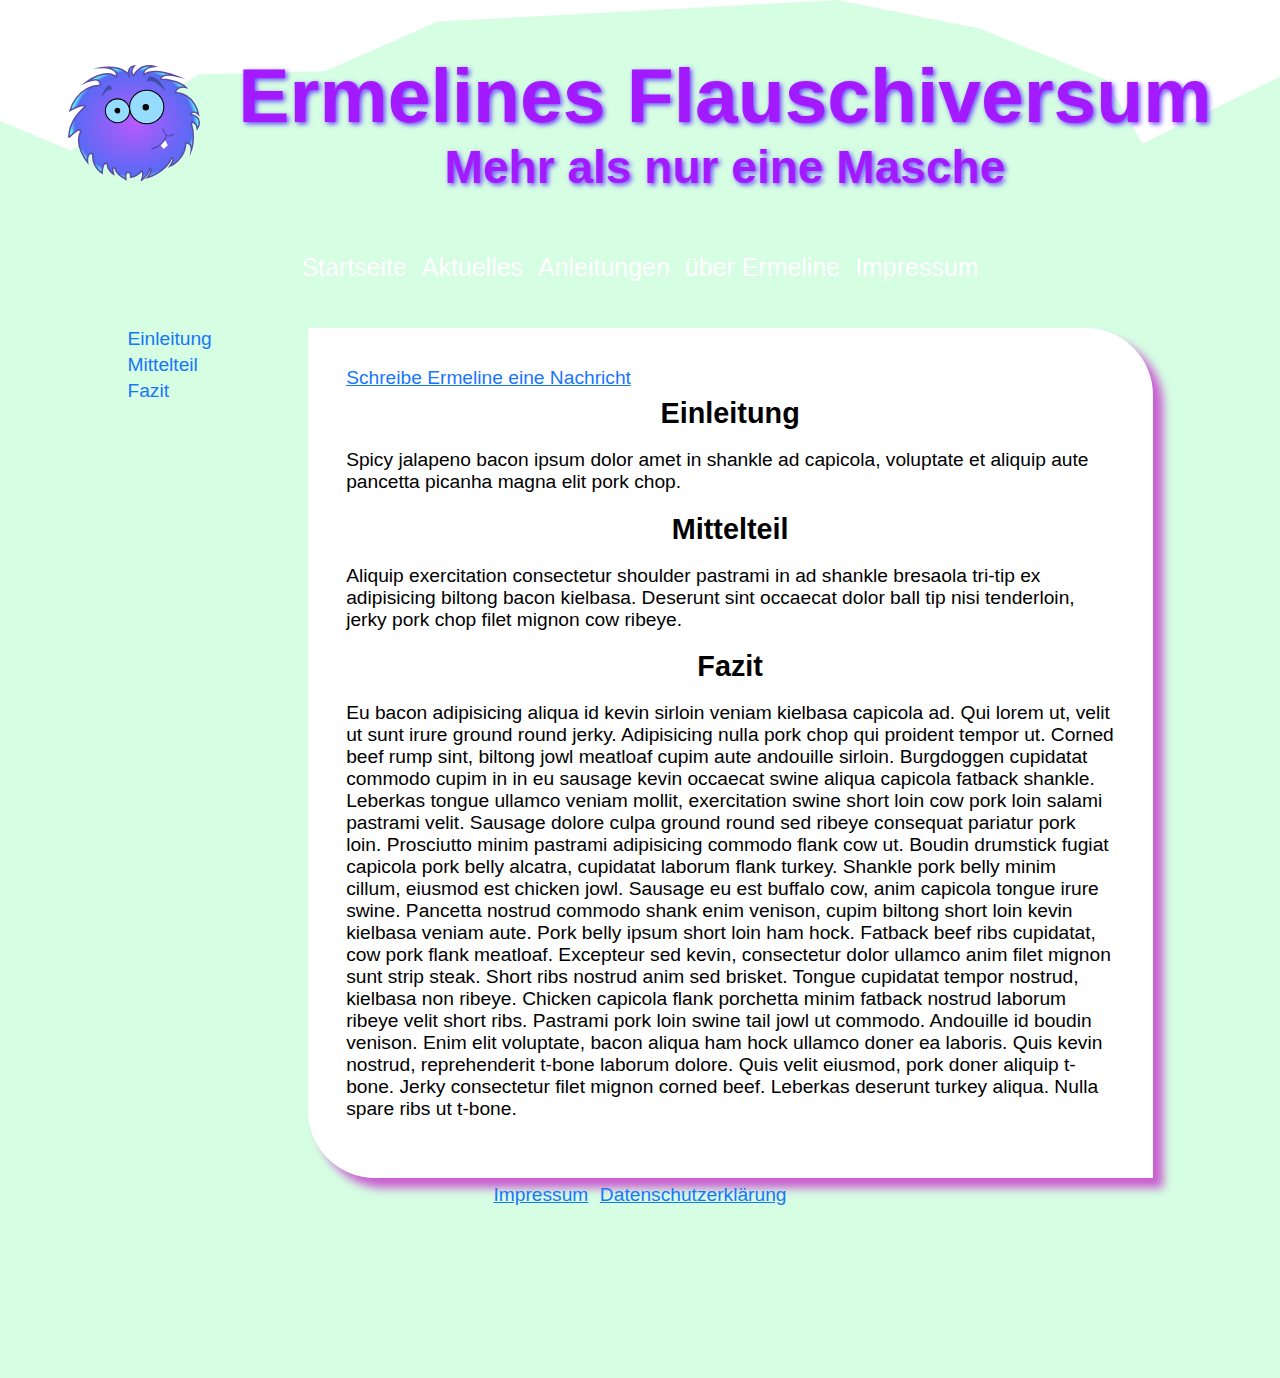
<file: index.html>
<!DOCTYPE html>
<html lang="de">
<head>
    <!--
    Created by PhpStorm.
    User: nadja bender
    Fachbereich Medien FH-Kiel - 3. Semester - DYWE 1
    Beschreibung: Webseiten Prototyp für CraftCMS
    Date: 14.10.18
    Time: 19:40
    -->
    <meta charset="UTF-8">
    <meta name="viewport" content="width=device-width, initial-scale=1.0">
    <title>Ermelines Flauschiversum</title>
    <link href="style.css" type="text/css" rel="stylesheet">
</head>
<body>
    <div class="background">
        <img src="images/verlauf_header.svg">
        <div class="background-bottom"></div>
    </div>
    <header>
        <div>
            <img class="logo" src="images/flauschi_normal.svg" alt="Ermelines Flauschiversum">
            <h1>Ermelines Flauschiversum<small>Mehr als nur eine Masche</small></h1>
        </div>
        <nav>
            <a href="index.html">Startseite</a>
            <a href="news.html">Aktuelles</a>
            <a href="anleitungen.html">Anleitungen</a>
            <a href="about.html">über Ermeline</a>
            <a href="impressum.html">Impressum</a>
        </nav>
    </header>
    <main>
        <aside>
            <ul>
                <li><a href="#einleitung"><h2>Einleitung</h2></a></li>
                <li><a href="#mittelteil"><h2>Mittelteil</h2></a></li>
                <li><a href="#fazit"><h2>Fazit</h2></a></li>
            </ul>

        </aside>
        <article>

            <a href="mailto:ermeline@flauschiversum.de">Schreibe Ermeline eine Nachricht</a>
            <h2 id="einleitung">Einleitung</h2>
            <p>Spicy jalapeno bacon ipsum dolor amet in shankle ad capicola, voluptate et aliquip aute pancetta picanha magna elit pork chop.</p>
            <h2 id="mittelteil">Mittelteil</h2>
            <p>Aliquip exercitation consectetur shoulder pastrami in ad shankle bresaola tri-tip ex adipisicing biltong bacon kielbasa. Deserunt sint occaecat dolor ball tip nisi tenderloin, jerky pork chop filet mignon cow ribeye.</p>

            <h2 id="fazit">Fazit</h2>
            <p>Eu bacon adipisicing aliqua id kevin sirloin veniam kielbasa capicola ad. Qui lorem ut, velit ut sunt irure ground round jerky. Adipisicing nulla pork chop qui proident tempor ut. Corned beef rump sint, biltong jowl meatloaf cupim aute andouille sirloin.
            Burgdoggen cupidatat commodo cupim in in eu sausage kevin occaecat swine aliqua capicola fatback shankle. Leberkas tongue ullamco veniam mollit, exercitation swine short loin cow pork loin salami pastrami velit. Sausage dolore culpa ground round sed ribeye consequat pariatur pork loin. Prosciutto minim pastrami adipisicing commodo flank cow ut. Boudin drumstick fugiat capicola pork belly alcatra, cupidatat laborum flank turkey.
            Shankle pork belly minim cillum, eiusmod est chicken jowl. Sausage eu est buffalo cow, anim capicola tongue irure swine. Pancetta nostrud commodo shank enim venison, cupim biltong short loin kevin kielbasa veniam aute. Pork belly ipsum short loin ham hock. Fatback beef ribs cupidatat, cow pork flank meatloaf. Excepteur sed kevin, consectetur dolor ullamco anim filet mignon sunt strip steak.
            Short ribs nostrud anim sed brisket. Tongue cupidatat tempor nostrud, kielbasa non ribeye. Chicken capicola flank porchetta minim fatback nostrud laborum ribeye velit short ribs. Pastrami pork loin swine tail jowl ut commodo. Andouille id boudin venison.
                Enim elit voluptate, bacon aliqua ham hock ullamco doner ea laboris. Quis kevin nostrud, reprehenderit t-bone laborum dolore. Quis velit eiusmod, pork doner aliquip t-bone. Jerky consectetur filet mignon corned beef. Leberkas deserunt turkey aliqua. Nulla spare ribs ut t-bone.</p>
        </article>
    </main>
    <footer>
        <a href="#">Impressum</a>
        <a href="#">Datenschutzerklärung</a>
    </footer>
</body>
</html>
</file>
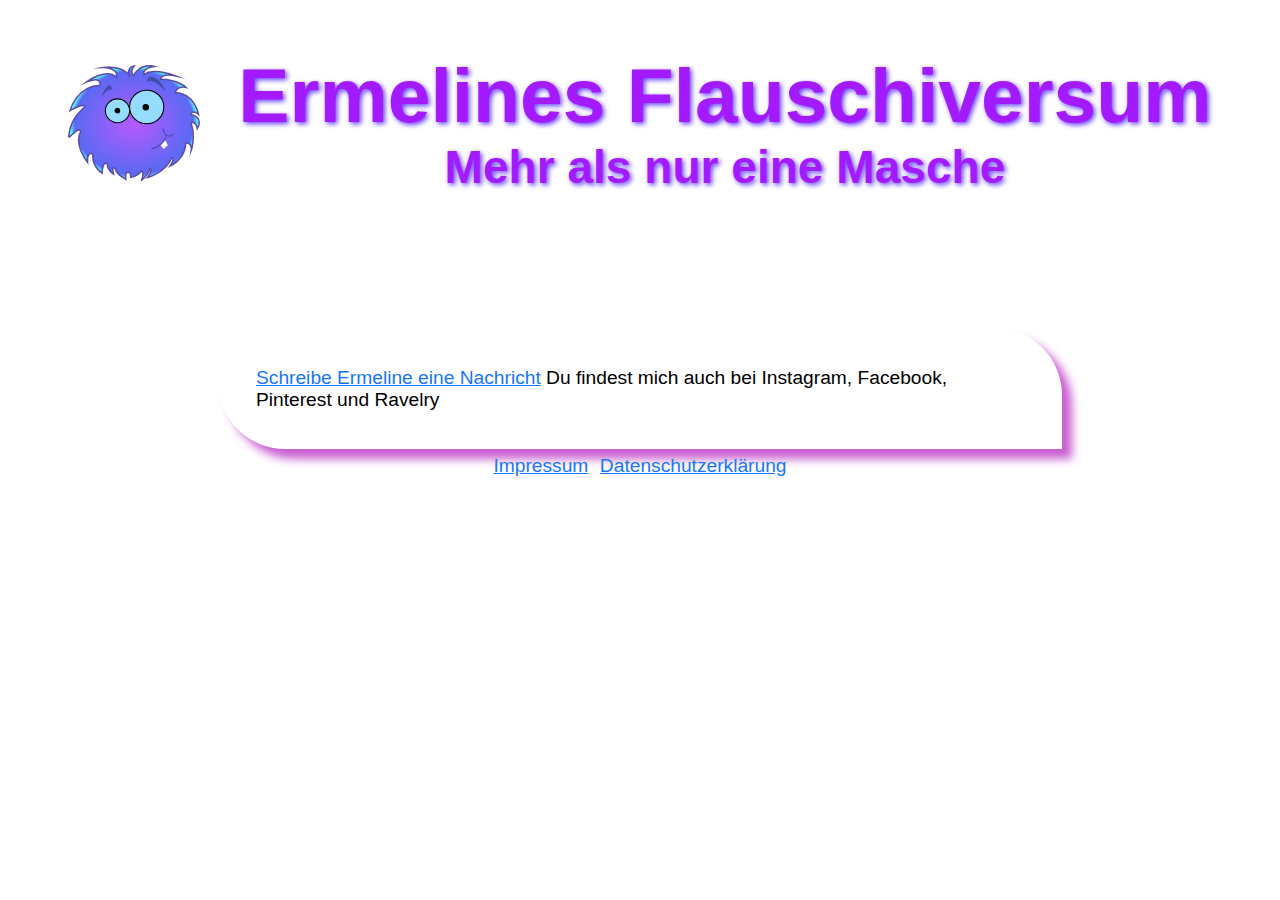
<file: about.html>
<!DOCTYPE html>
<html lang="de">
<head>
    <!--
    Created by PhpStorm.
    User: nadja bender
    Fachbereich Medien FH-Kiel - 3. Semester - DYWE 1
    Beschreibung: Webseiten Prototyp für CraftCMS
    Date: 14.10.18
    Time: 19:40
    -->
    <meta charset="UTF-8">
    <meta name="viewport" content="width=device-width, initial-scale=1.0">
    <title>Ermelines Flauschiversum</title>
    <link href="style.css" type="text/css" rel="stylesheet">
</head>
<body>
<header>
    <div>
        <img class="logo" src="images/flauschi_normal.svg" alt="Ermelines Flauschiversum">
        <h1>Ermelines Flauschiversum<small>Mehr als nur eine Masche</small></h1>
    </div>
    <nav>
        <a href="index.html">Startseite</a>
        <a href="news.html">Aktuelles</a>
        <a href="anleitungen.html">Anleitungen</a>
        <a href="about.html">über Ermeline</a>
        <a href="impressum.html">Impressum</a>
    </nav>
</header>

<main>
    <article>
        <a href="mailto:ermeline@flauschiversum.de">Schreibe Ermeline eine Nachricht</a>
        Du findest mich auch bei Instagram, Facebook, Pinterest und Ravelry
    </article>
</main>
<footer>
    <a href="#">Impressum</a>
    <a href="#">Datenschutzerklärung</a>
</footer>
</body>
</html>
</file>
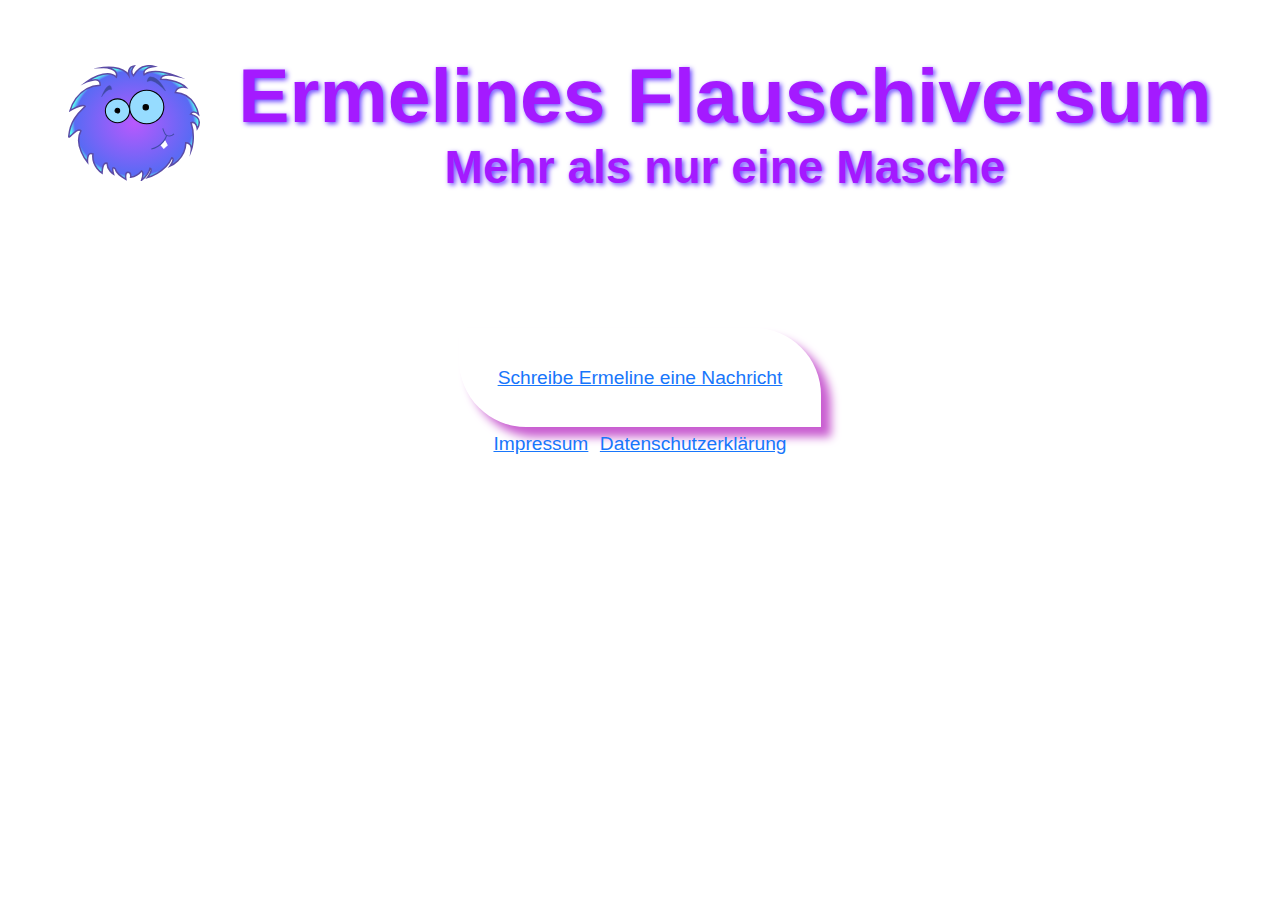
<file: anleitungen.html>
<!DOCTYPE html>
<html lang="de">
<head>
    <!--
    Created by PhpStorm.
    User: nadja bender
    Fachbereich Medien FH-Kiel - 3. Semester - DYWE 1
    Beschreibung: Webseiten Prototyp für CraftCMS
    Date: 14.10.18
    Time: 19:40
    -->
    <meta charset="UTF-8">
    <meta name="viewport" content="width=device-width, initial-scale=1.0">
    <title>Ermelines Flauschiversum</title>
    <link href="style.css" type="text/css" rel="stylesheet">
</head>
<body>
<header>
    <div>
        <img class="logo" src="images/flauschi_normal.svg" alt="Ermelines Flauschiversum">
        <h1>Ermelines Flauschiversum<small>Mehr als nur eine Masche</small></h1>
    </div>
    <nav>
        <a href="index.html">Startseite</a>
        <a href="news.html">Aktuelles</a>
        <a href="anleitungen.html">Anleitungen</a>
        <a href="about.html">über Ermeline</a>
        <a href="impressum.html">Impressum</a>
    </nav>
</header>

<main>
    <article>
        <a href="mailto:ermeline@flauschiversum.de">Schreibe Ermeline eine Nachricht</a>
    </article>
</main>
<footer>
    <a href="#">Impressum</a>
    <a href="#">Datenschutzerklärung</a>
</footer>
</body>
</html>
</file>
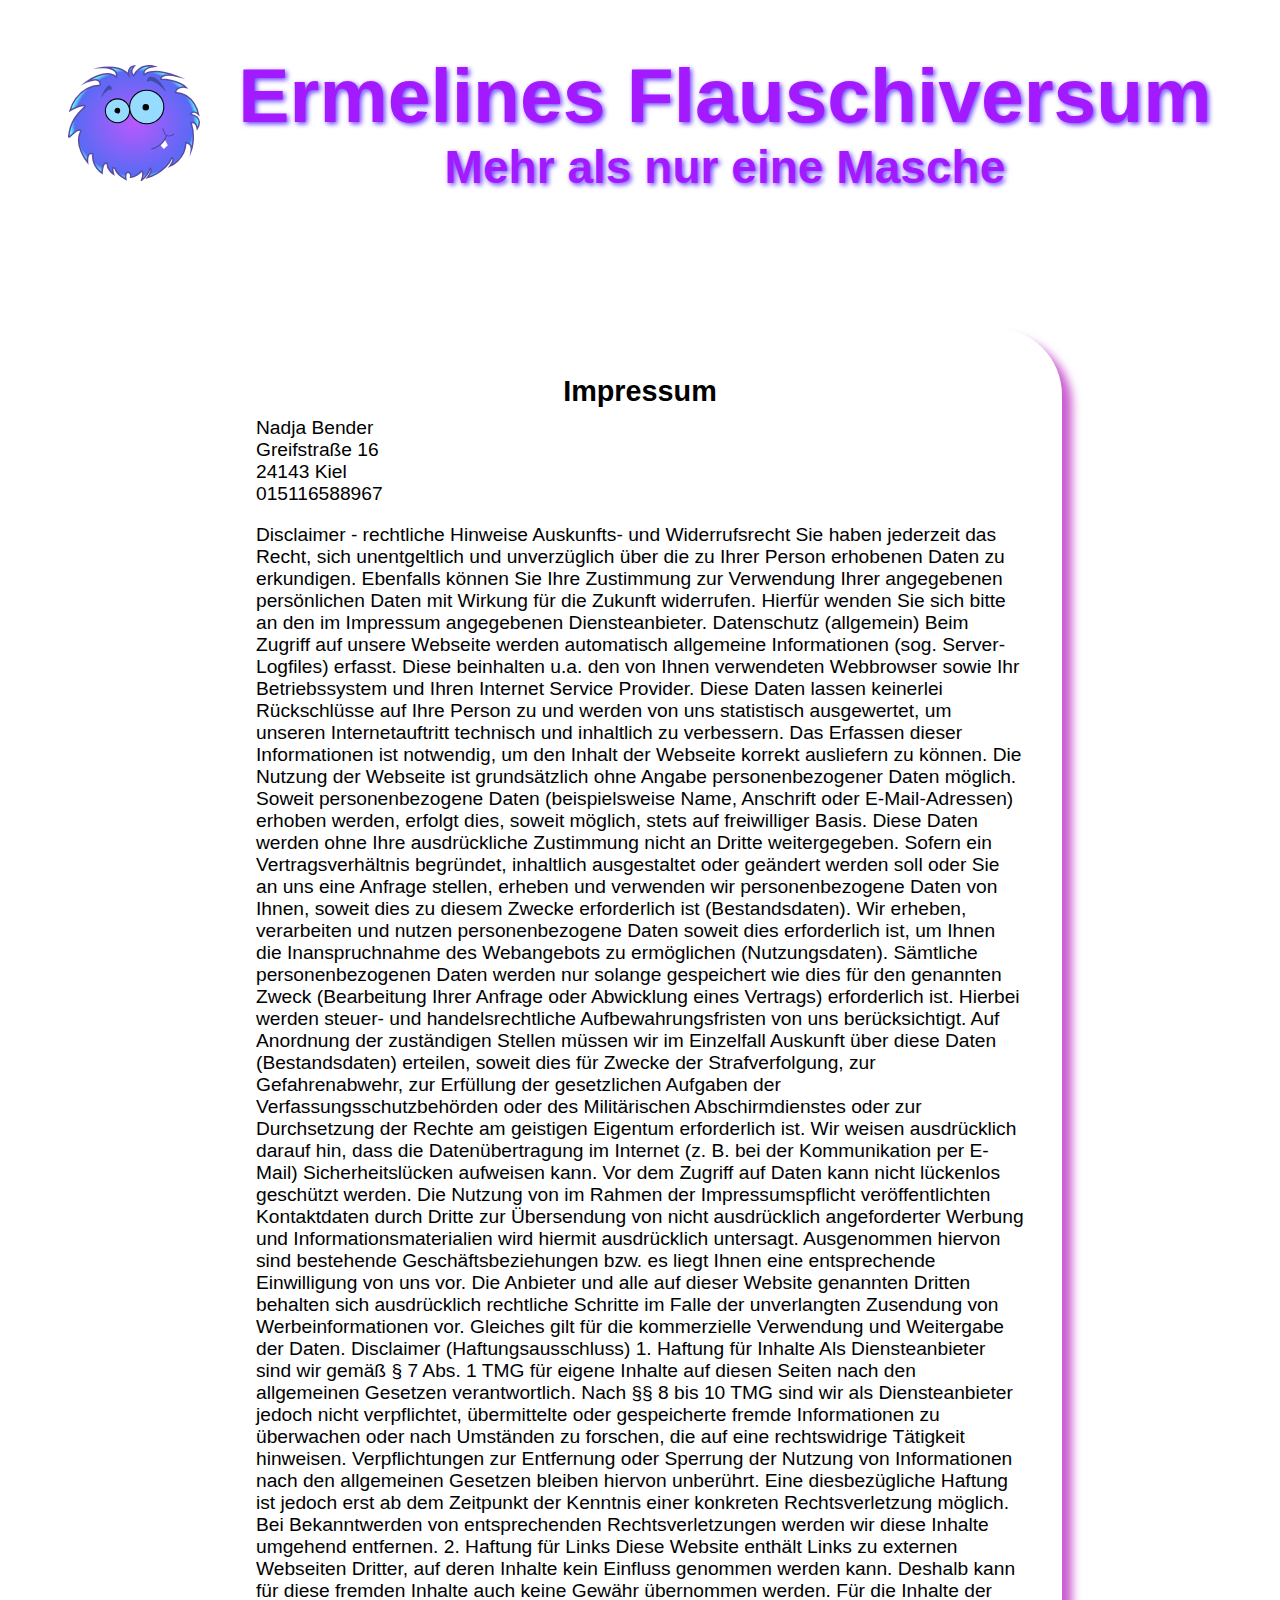
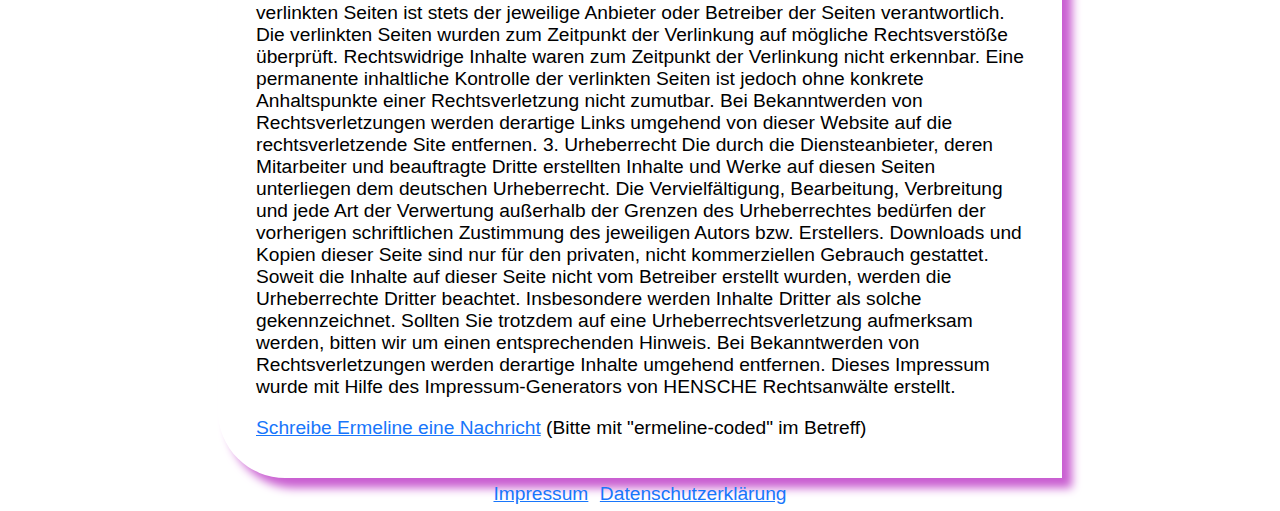
<file: impressum.html>
<!DOCTYPE html>
<html lang="de">
<head>
    <!--
    Created by PhpStorm.
    User: nadja bender
    Fachbereich Medien FH-Kiel - 3. Semester - DYWE 1
    Beschreibung: Webseiten Prototyp für CraftCMS
    Date: 14.10.18
    Time: 19:40
    -->
    <meta charset="UTF-8">
    <meta name="viewport" content="width=device-width, initial-scale=1.0">
    <title>Ermelines Flauschiversum</title>
    <link href="style.css" type="text/css" rel="stylesheet">
</head>
<body>
<header>
    <div>
        <img class="logo" src="images/flauschi_normal.svg" alt="Ermelines Flauschiversum">
        <h1>Ermelines Flauschiversum<small>Mehr als nur eine Masche</small></h1>
    </div>
    <nav>
        <a href="index.html">Startseite</a>
        <a href="news.html">Aktuelles</a>
        <a href="anleitungen.html">Anleitungen</a>
        <a href="about.html">über Ermeline</a>
        <a href="impressum.html">Impressum</a>
    </nav>
</header>

<main>
    <article>
        <h2>Impressum</h2>
        <adress>
            Nadja Bender<br>
            Greifstraße 16<br>
            24143 Kiel<br>
            015116588967
        </adress>
        <p>
            Disclaimer - rechtliche Hinweise

            Auskunfts- und Widerrufsrecht

            Sie haben jederzeit das Recht, sich unentgeltlich und unverzüglich über die zu Ihrer Person erhobenen Daten zu erkundigen. Ebenfalls können Sie Ihre Zustimmung zur Verwendung Ihrer angegebenen persönlichen Daten mit Wirkung für die Zukunft widerrufen. Hierfür wenden Sie sich bitte an den im Impressum angegebenen Diensteanbieter.

            Datenschutz (allgemein)

            Beim Zugriff auf unsere Webseite werden automatisch allgemeine Informationen (sog. Server-Logfiles) erfasst. Diese beinhalten u.a. den von Ihnen verwendeten Webbrowser sowie Ihr Betriebssystem und Ihren Internet Service Provider. Diese Daten lassen keinerlei Rückschlüsse auf Ihre Person zu und werden von uns statistisch ausgewertet, um unseren Internetauftritt technisch und inhaltlich zu verbessern. Das Erfassen dieser Informationen ist notwendig, um den Inhalt der Webseite korrekt ausliefern zu können.

            Die Nutzung der Webseite ist grundsätzlich ohne Angabe personenbezogener Daten möglich. Soweit personenbezogene Daten (beispielsweise Name, Anschrift oder E-Mail-Adressen) erhoben werden, erfolgt dies, soweit möglich, stets auf freiwilliger Basis. Diese Daten werden ohne Ihre ausdrückliche Zustimmung nicht an Dritte weitergegeben.

            Sofern ein Vertragsverhältnis begründet, inhaltlich ausgestaltet oder geändert werden soll oder Sie an uns eine Anfrage stellen, erheben und verwenden wir personenbezogene Daten von Ihnen, soweit dies zu diesem Zwecke erforderlich ist (Bestandsdaten). Wir erheben, verarbeiten und nutzen personenbezogene Daten soweit dies erforderlich ist, um Ihnen die Inanspruchnahme des Webangebots zu ermöglichen (Nutzungsdaten). Sämtliche personenbezogenen Daten werden nur solange gespeichert wie dies für den genannten Zweck (Bearbeitung Ihrer Anfrage oder Abwicklung eines Vertrags) erforderlich ist. Hierbei werden steuer- und handelsrechtliche Aufbewahrungsfristen von uns berücksichtigt. Auf Anordnung der zuständigen Stellen müssen wir im Einzelfall Auskunft über diese Daten (Bestandsdaten) erteilen, soweit dies für Zwecke der Strafverfolgung, zur Gefahrenabwehr, zur Erfüllung der gesetzlichen Aufgaben der Verfassungsschutzbehörden oder des Militärischen Abschirmdienstes oder zur Durchsetzung der Rechte am geistigen Eigentum erforderlich ist.

            Wir weisen ausdrücklich darauf hin, dass die Datenübertragung im Internet (z. B. bei der Kommunikation per E-Mail) Sicherheitslücken aufweisen kann. Vor dem Zugriff auf Daten kann nicht lückenlos geschützt werden.

            Die Nutzung von im Rahmen der Impressumspflicht veröffentlichten Kontaktdaten durch Dritte zur Übersendung von nicht ausdrücklich angeforderter Werbung und Informationsmaterialien wird hiermit ausdrücklich untersagt. Ausgenommen hiervon sind bestehende Geschäftsbeziehungen bzw. es liegt Ihnen eine entsprechende Einwilligung von uns vor.

            Die Anbieter und alle auf dieser Website genannten Dritten behalten sich ausdrücklich rechtliche Schritte im Falle der unverlangten Zusendung von Werbeinformationen vor. Gleiches gilt für die kommerzielle Verwendung und Weitergabe der Daten.

            Disclaimer (Haftungsausschluss)

            1. Haftung für Inhalte

            Als Diensteanbieter sind wir gemäß § 7 Abs. 1 TMG für eigene Inhalte auf diesen Seiten nach den allgemeinen Gesetzen verantwortlich. Nach §§ 8 bis 10 TMG sind wir als Diensteanbieter jedoch nicht verpflichtet, übermittelte oder gespeicherte fremde Informationen zu überwachen oder nach Umständen zu forschen, die auf eine rechtswidrige Tätigkeit hinweisen. Verpflichtungen zur Entfernung oder Sperrung der Nutzung von Informationen nach den allgemeinen Gesetzen bleiben hiervon unberührt. Eine diesbezügliche Haftung ist jedoch erst ab dem Zeitpunkt der Kenntnis einer konkreten Rechtsverletzung möglich. Bei Bekanntwerden von entsprechenden Rechtsverletzungen werden wir diese Inhalte umgehend entfernen.

            2. Haftung für Links

            Diese Website enthält Links zu externen Webseiten Dritter, auf deren Inhalte kein Einfluss genommen werden kann. Deshalb kann für diese fremden Inhalte auch keine Gewähr übernommen werden. Für die Inhalte der verlinkten Seiten ist stets der jeweilige Anbieter oder Betreiber der Seiten verantwortlich. Die verlinkten Seiten wurden zum Zeitpunkt der Verlinkung auf mögliche Rechtsverstöße überprüft. Rechtswidrige Inhalte waren zum Zeitpunkt der Verlinkung nicht erkennbar. Eine permanente inhaltliche Kontrolle der verlinkten Seiten ist jedoch ohne konkrete Anhaltspunkte einer Rechtsverletzung nicht zumutbar. Bei Bekanntwerden von Rechtsverletzungen werden derartige Links umgehend von dieser Website auf die rechtsverletzende Site entfernen.

            3. Urheberrecht

            Die durch die Diensteanbieter, deren Mitarbeiter und beauftragte Dritte erstellten Inhalte und Werke auf diesen Seiten unterliegen dem deutschen Urheberrecht. Die Vervielfältigung, Bearbeitung, Verbreitung und jede Art der Verwertung außerhalb der Grenzen des Urheberrechtes bedürfen der vorherigen schriftlichen Zustimmung des jeweiligen Autors bzw. Erstellers. Downloads und Kopien dieser Seite sind nur für den privaten, nicht kommerziellen Gebrauch gestattet. Soweit die Inhalte auf dieser Seite nicht vom Betreiber erstellt wurden, werden die Urheberrechte Dritter beachtet. Insbesondere werden Inhalte Dritter als solche gekennzeichnet. Sollten Sie trotzdem auf eine Urheberrechtsverletzung aufmerksam werden, bitten wir um einen entsprechenden Hinweis. Bei Bekanntwerden von Rechtsverletzungen werden derartige Inhalte umgehend entfernen.

            Dieses Impressum wurde mit Hilfe des Impressum-Generators von HENSCHE Rechtsanwälte erstellt.
        </p>
        <a href="mailto:ermeline@flauschiversum.de"> Schreibe Ermeline eine Nachricht</a> (Bitte mit "ermeline-coded" im Betreff)</a>
    </article>
</main>
<footer>
    <a href="#">Impressum</a>
    <a href="#">Datenschutzerklärung</a>
</footer>
</body>
</html>
</file>
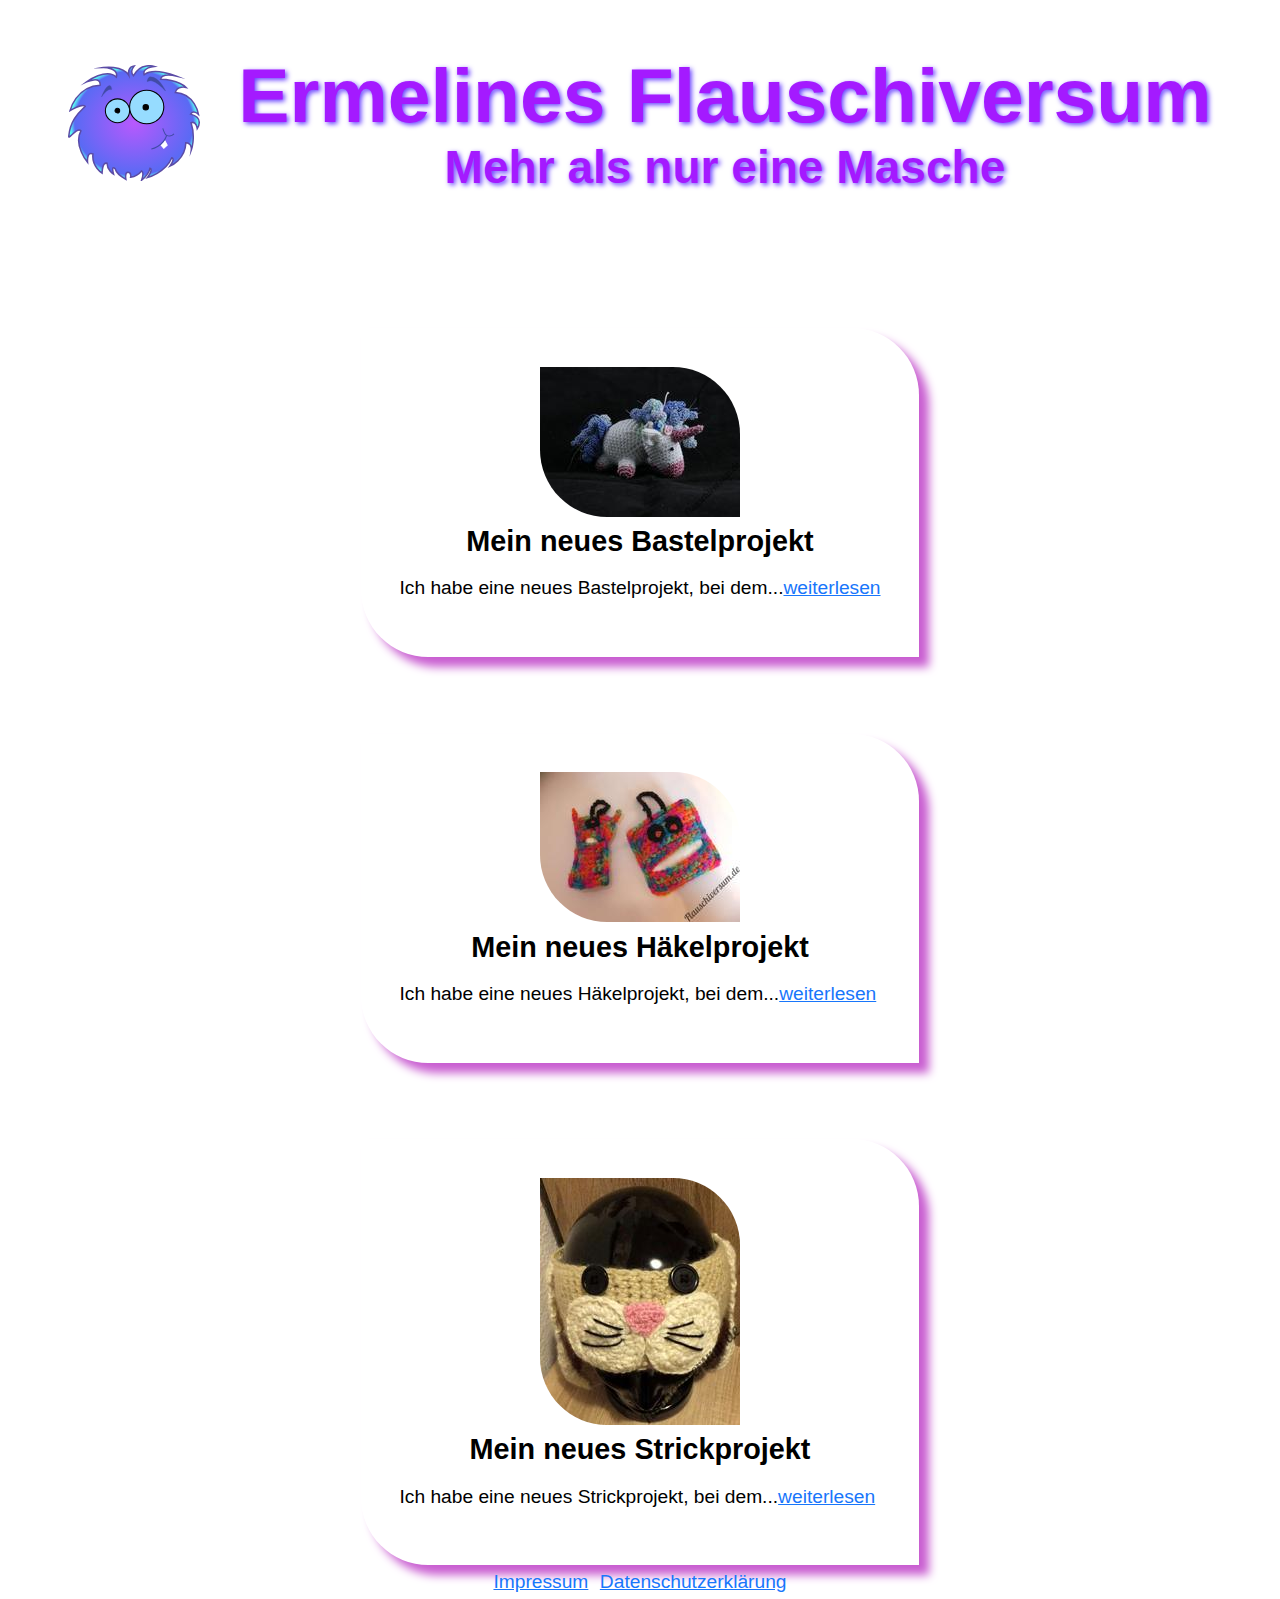
<file: news.html>
<!DOCTYPE html>
<html lang="de">
<head>
    <!--
    Created by PhpStorm.
    User: nadja bender
    Fachbereich Medien FH-Kiel - 3. Semester - DYWE 1
    Beschreibung: Webseiten Prototyp für CraftCMS
    Date: 14.10.18
    Time: 19:40
    -->
    <meta charset="UTF-8">
    <meta name="viewport" content="width=device-width, initial-scale=1.0">
    <title>Ermelines Flauschiversum</title>
    <link href="style.css" type="text/css" rel="stylesheet">
</head>
<body>
<header>
    <div>
        <img class="logo" src="images/flauschi_normal.svg" alt="Ermelines Flauschiversum">
        <h1>Ermelines Flauschiversum<small>Mehr als nur eine Masche</small></h1>
    </div>
    <nav>
        <a href="index.html">Startseite</a>
        <a href="news.html">Aktuelles</a>
        <a href="anleitungen.html">Anleitungen</a>
        <a href="about.html">über Ermeline</a>
        <a href="impressum.html">Impressum</a>
    </nav>
</header>

<main>
    <div class="feed">
        <article>
            <img src="images/amigurumi-babyeinhorn_thumb.jpg">
            <h2 id="mein-neues-bastelprojekt">Mein neues Bastelprojekt</h2>
            <p>Ich habe eine neues Bastelprojekt, bei dem...<a href="posts/post.html">weiterlesen</a></p>
        </article>
        <article>
            <img src="images/Taschenhelfermonster.JPG">
            <h2 id="mein-neues-haekelprojekt">Mein neues Häkelprojekt</h2>
            <p>Ich habe eine neues Häkelprojekt, bei dem...<a href="posts/post.html">weiterlesen</a></p>
        </article>
        <article>
            <img src="images/Kaninchenstirnband.JPG">
            <h2 id="mein-neues-strickprojekt">Mein neues Strickprojekt</h2>
            <p>Ich habe eine neues Strickprojekt, bei dem...<a href="posts/post.html">weiterlesen</a></p>
        </article>
    </div>
</main>
<footer>
    <a href="#">Impressum</a>
    <a href="#">Datenschutzerklärung</a>
</footer>
</body>
</html>
</file>
<file: style.css>
body
{
    /*background-color: #E29BE7;*/
    font-size: 1.2em;
    font-family: "Liberation Sans",sans-serif;
    margin: 0;
    position: relative;
    top: 0px;
    left: 0px;
}

a
{
    color: #1876fb;
}

a:visited
{
    color: #a73bf1;
}

/* Header  */
header {
    margin-bottom: 2em;
}
header div
{
    display: flex;
    justify-content: center;
    align-items: center;
}

header div img
{
    height: 6em;
}

h1
{
    font-size: 4em;
    margin-left: 0.5em;
    text-align: center;
    font-family: "Lobster Two", sans-serif;
    color: #a41aff;
    text-shadow: 2px 2px 5px #6841ff;
}

h1 small {
    font-size: 0.6em;
    display: block;
}

header nav
{
    display: flex;
    justify-content: center;
}

header nav a, header nav a:visited
{
    font-family: "Lobster Two", sans-serif;
    color: white;
    text-decoration: none;
    margin: 0.3em;
    font-size: 1.3em;

}

/* Background Image */
div.background, div.background * {
    margin: 0;
    padding: 0;
}
div.background {
    position: absolute;
    width: 100%;
    height: 100%;
    bottom: 0px;
    z-index: -1;
}

div.background img {
    width: 100%;
}
div.background div.background-bottom {
    background-color: #d6fee3;
    height: 100%;
    margin-top: -0.3em;
}


/* Main Content and Sidebar  */
main
{
    margin-top: 1em;
    display: flex;
    justify-content: center;
}

main aside
{
    margin-right: 5em;
    /*background-color: #FFF172;*/
}

main aside ul {
    list-style-type: none;
    margin: 0;
    padding: 0;
}

main aside ul li
{
    margin-bottom: 0.2em;
}

main aside ul li a
{
    text-decoration: none;
}

main aside ul h2
{
    margin: 0;
    font-weight: normal;
    font-size: 1em;
}

main article
{
    padding: 2em;
    max-width: 40em;
    margin-bottom: 4em;
    background-color: #FFFFFF;
    border-bottom-left-radius: 3.5em;
    border-top-right-radius: 3.5em;
    box-shadow: 10px 10px 10px #C95ED1;
}

main article:last-child
{
    margin-bottom: 0em;
}

main article h2
{
    text-align: center;
    margin-top: 0.3em;
    margin-bottom: 0.3em;
}

/* News Feed */
main div.feed article img:first-child
{
    display: block;
    margin-left: auto;
    margin-right: auto;
    border-bottom-left-radius: 3.5em;
    border-top-right-radius: 3.5em;
}

/* Artikel */

main article img
{
    display: block;
    max-width: 95%;
    margin-left: auto;
    margin-right: auto;
    border-bottom-left-radius: 3em;
    border-top-right-radius: 3em;
}

/* Footer */
footer
{
    display: flex;
    justify-content: center;
}

footer a
{
    margin: 0.3em;
}
</file>
